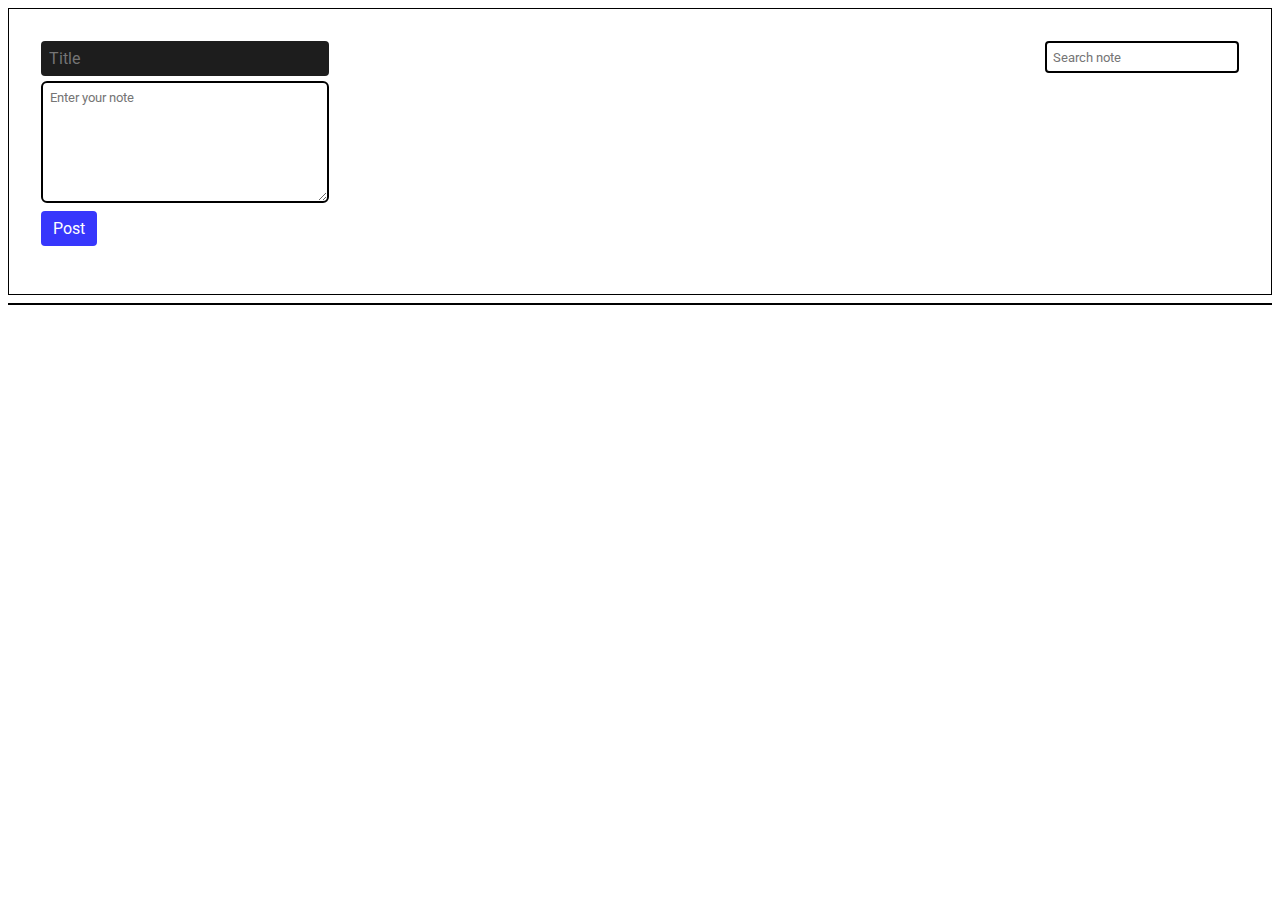
<file: index.html>
<!DOCTYPE html>
<html lang="en">
<head>
    <meta charset="UTF-8">
    <meta http-equiv="X-UA-Compatible" content="IE=edge">
    <meta name="viewport" content="width=device-width, initial-scale=1.0">
    <title>notes.web</title>
    <link rel="stylesheet" href="style.css">
</head>
<body>
    <div class="textbox">
        <div class="txtarea">
            <input placeholder="Title" class="title" type="text">
            <textarea placeholder="Enter your note" name="" class="note-content" id="" cols="32" rows="7"></textarea>
            <div class="post-btn">
                <button class="post">Post</button>
            </div>
        </div>
        <div class="search">
            <input class="search-input" placeholder="Search note" type="text">
        </div>
    </div>
    <div class="card-area">
    </div>
    <script src="script.js"></script>
</body>
</html>
</file>
<file: style.css>
@import url("https://fonts.googleapis.com/css2?family=Roboto&display=swap");
* {
  margin: 0;
  padding: 0;
}

.textbox {
  margin: 0.5em;
  border: 1px solid black;
  padding: 2em;
  display: flex;
  flex-wrap: wrap-reverse;
  justify-content: space-between;
}
.textbox input {
  font-family: roboto;
  padding: 0.5em;
  border-radius: 4px;
}
.textbox textarea {
  padding: 0.5em;
  font-family: roboto;
  border-radius: 6px;
  border: 2px solid black;
}
.textbox button {
  cursor: pointer;
  font-size: 1rem;
  padding: 8px 12px 8px 12px;
  font-family: roboto;
  border: 0px;
  border-radius: 4px;
  background-color: rgb(55, 55, 252);
  color: white;
  cursor: pointer;
  transition: all;
  transition-duration: 0.2s;
  transition-timing-function: ease-in;
}

.textbox button:hover {
  background-color: blue;
}
.search {
  margin-bottom: 1em;
}
.search input {
  border: 2px solid black;
}
.txtarea {
  margin-bottom: 1em;
  display: flex;
  flex-direction: column;
}
.post-btn {
  margin-top: 0.5em;
}

.txtarea input {
  margin-bottom: 5px;
  font-size: 1rem;
  background: #1d1d1d;
  border: 0px;
  color: white;
}

.card-area {
  margin: 0.5em;
  border: 1px solid black;
  display: flex;
  flex-wrap: wrap;
  justify-content: center;
}
.card {
  box-shadow: rgba(60, 64, 67, 0.3) 0px 1px 2px 0px,
    rgba(60, 64, 67, 0.15) 0px 1px 3px 1px;
  margin: 1em;
  font-family: roboto;
  width: 250px;
  height: fit-content;
  background-color: white;
  padding: 1.3em 1.2em 1.4em 1.2em;
  line-height: 1.3em;
  border-radius: 18px;
  color: #1d1d1d;
  transition: all;
  transition-duration: 0.2s;
  transition-timing-function: ease-in;
}
.heading {
  margin-bottom: 0.5em;
}
.note {
  margin-top: 0.7em;
}

.buttons button {
  font-family: roboto;
  background: #d72323;
  color: #f5eded;
  padding: 9px;
  border-radius: 6px;
  transition: all;
  transition-duration: 0s;
  transition-timing-function: ease-in;
  transition-duration: 0.2s;
  border: 0px;
  font-size: 0.9rem;
}

.buttons {
  margin-top: 21px;
}
.buttons button:hover {
  background-color: rgba(255, 0, 0, 1);
  cursor: pointer;
}

.card:hover {
  box-shadow: rgba(0, 0, 0, 0.19) 0px 10px 20px, rgba(0, 0, 0, 0.23) 0px 6px 6px;
}

@media (max-width: 710px) {
  .textbox {
    flex-direction: column;
    flex-wrap: wrap-reverse;
    text-align: center;
  }
  .txtarea {
    order: 2;
  }
  .search {
    text-align: center;
  }
}

@media (max-width: 380px) {
  .textbox {
    font-size: 0.5rem;
  }
}
</file>
